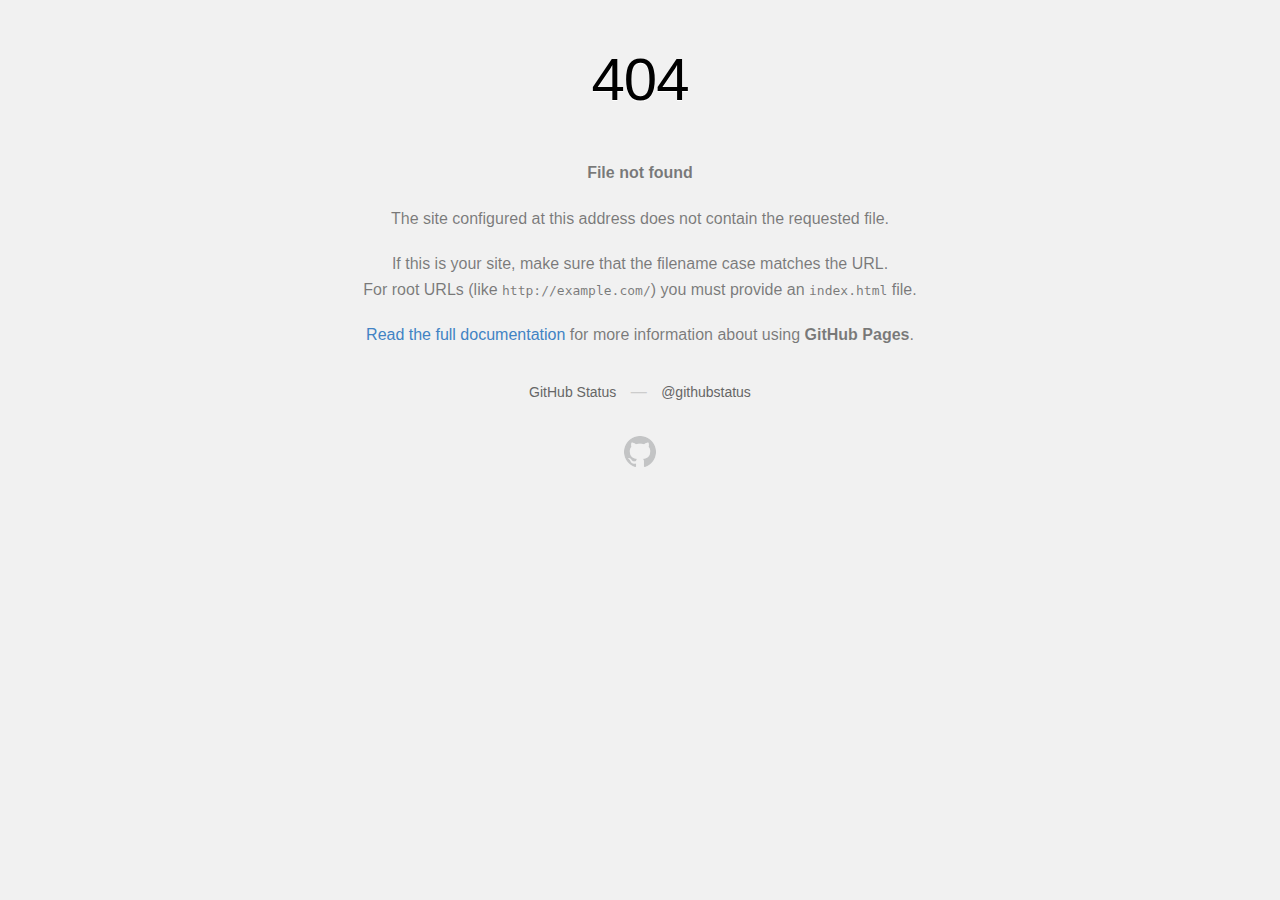
<file: assets/vendors/js/glightbox.min.html>
<!DOCTYPE html>
<html>
  <head>
    <meta http-equiv="Content-type" content="text/html; charset=utf-8">
    <meta http-equiv="Content-Security-Policy" content="default-src 'none'; style-src 'unsafe-inline'; img-src data:; connect-src 'self'">
    <title>Page not found &middot; GitHub Pages</title>
    <style type="text/css" media="screen">
      body {
        background-color: #f1f1f1;
        margin: 0;
        font-family: "Helvetica Neue", Helvetica, Arial, sans-serif;
      }

      .container { margin: 50px auto 40px auto; width: 600px; text-align: center; }

      a { color: #4183c4; text-decoration: none; }
      a:hover { text-decoration: underline; }

      h1 { width: 800px; position:relative; left: -100px; letter-spacing: -1px; line-height: 60px; font-size: 60px; font-weight: 100; margin: 0px 0 50px 0; text-shadow: 0 1px 0 #fff; }
      p { color: rgba(0, 0, 0, 0.5); margin: 20px 0; line-height: 1.6; }

      ul { list-style: none; margin: 25px 0; padding: 0; }
      li { display: table-cell; font-weight: bold; width: 1%; }

      .logo { display: inline-block; margin-top: 35px; }
      .logo-img-2x { display: none; }
      @media
      only screen and (-webkit-min-device-pixel-ratio: 2),
      only screen and (   min--moz-device-pixel-ratio: 2),
      only screen and (     -o-min-device-pixel-ratio: 2/1),
      only screen and (        min-device-pixel-ratio: 2),
      only screen and (                min-resolution: 192dpi),
      only screen and (                min-resolution: 2dppx) {
        .logo-img-1x { display: none; }
        .logo-img-2x { display: inline-block; }
      }

      #suggestions {
        margin-top: 35px;
        color: #ccc;
      }
      #suggestions a {
        color: #666666;
        font-weight: 200;
        font-size: 14px;
        margin: 0 10px;
      }

    </style>
  </head>
  <body>

    <div class="container">

      <h1>404</h1>
      <p><strong>File not found</strong></p>

      <p>
        The site configured at this address does not
        contain the requested file.
      </p>

      <p>
        If this is your site, make sure that the filename case matches the URL.<br>
        For root URLs (like <code>http://example.com/</code>) you must provide an
        <code>index.html</code> file.
      </p>

      <p>
        <a href="https://help.github.com/pages/">Read the full documentation</a>
        for more information about using <strong>GitHub Pages</strong>.
      </p>

      <div id="suggestions">
        <a href="https://githubstatus.com">GitHub Status</a> &mdash;
        <a href="https://twitter.com/githubstatus">@githubstatus</a>
      </div>

      <a href="/" class="logo logo-img-1x">
        <img width="32" height="32" title="" alt="" src="[data-uri]">
      </a>

      <a href="/" class="logo logo-img-2x">
        <img width="32" height="32" title="" alt="" src="[data-uri]">
      </a>
    </div>
  </body>
</html>
</file>
